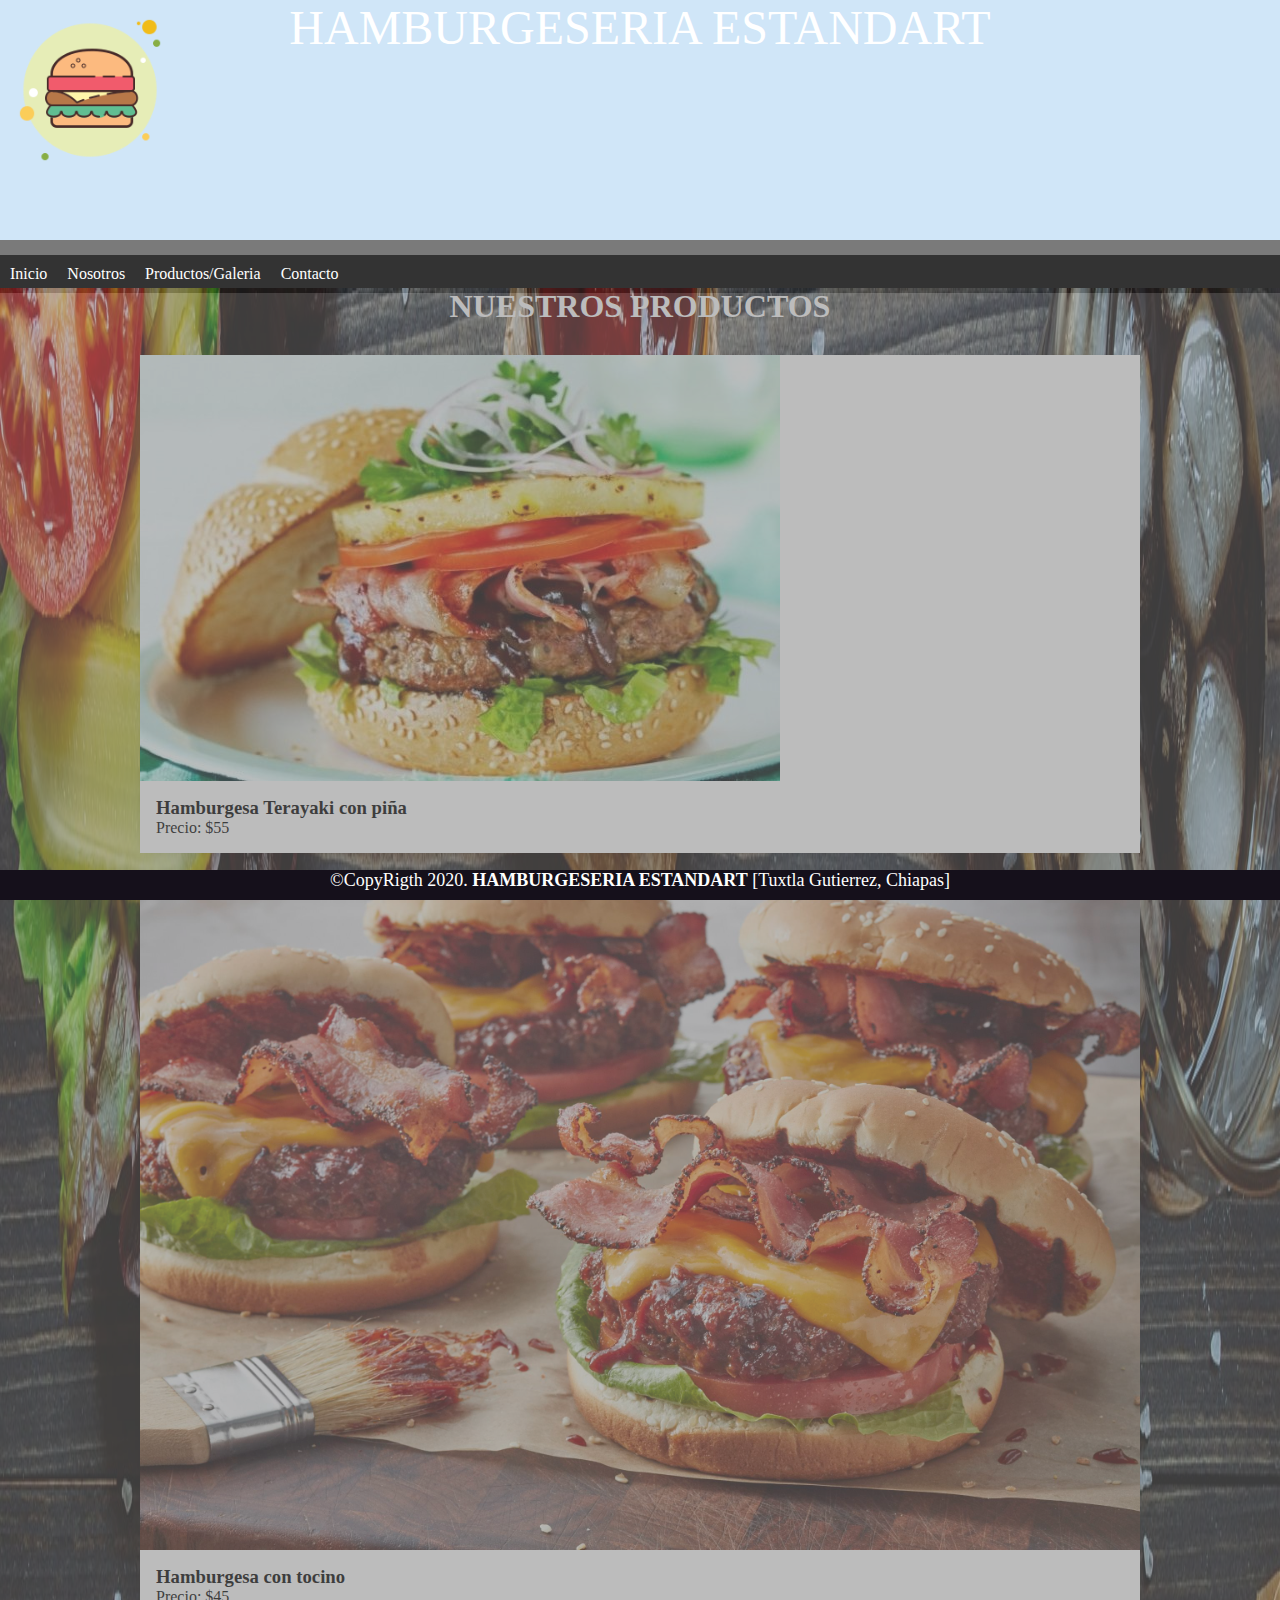
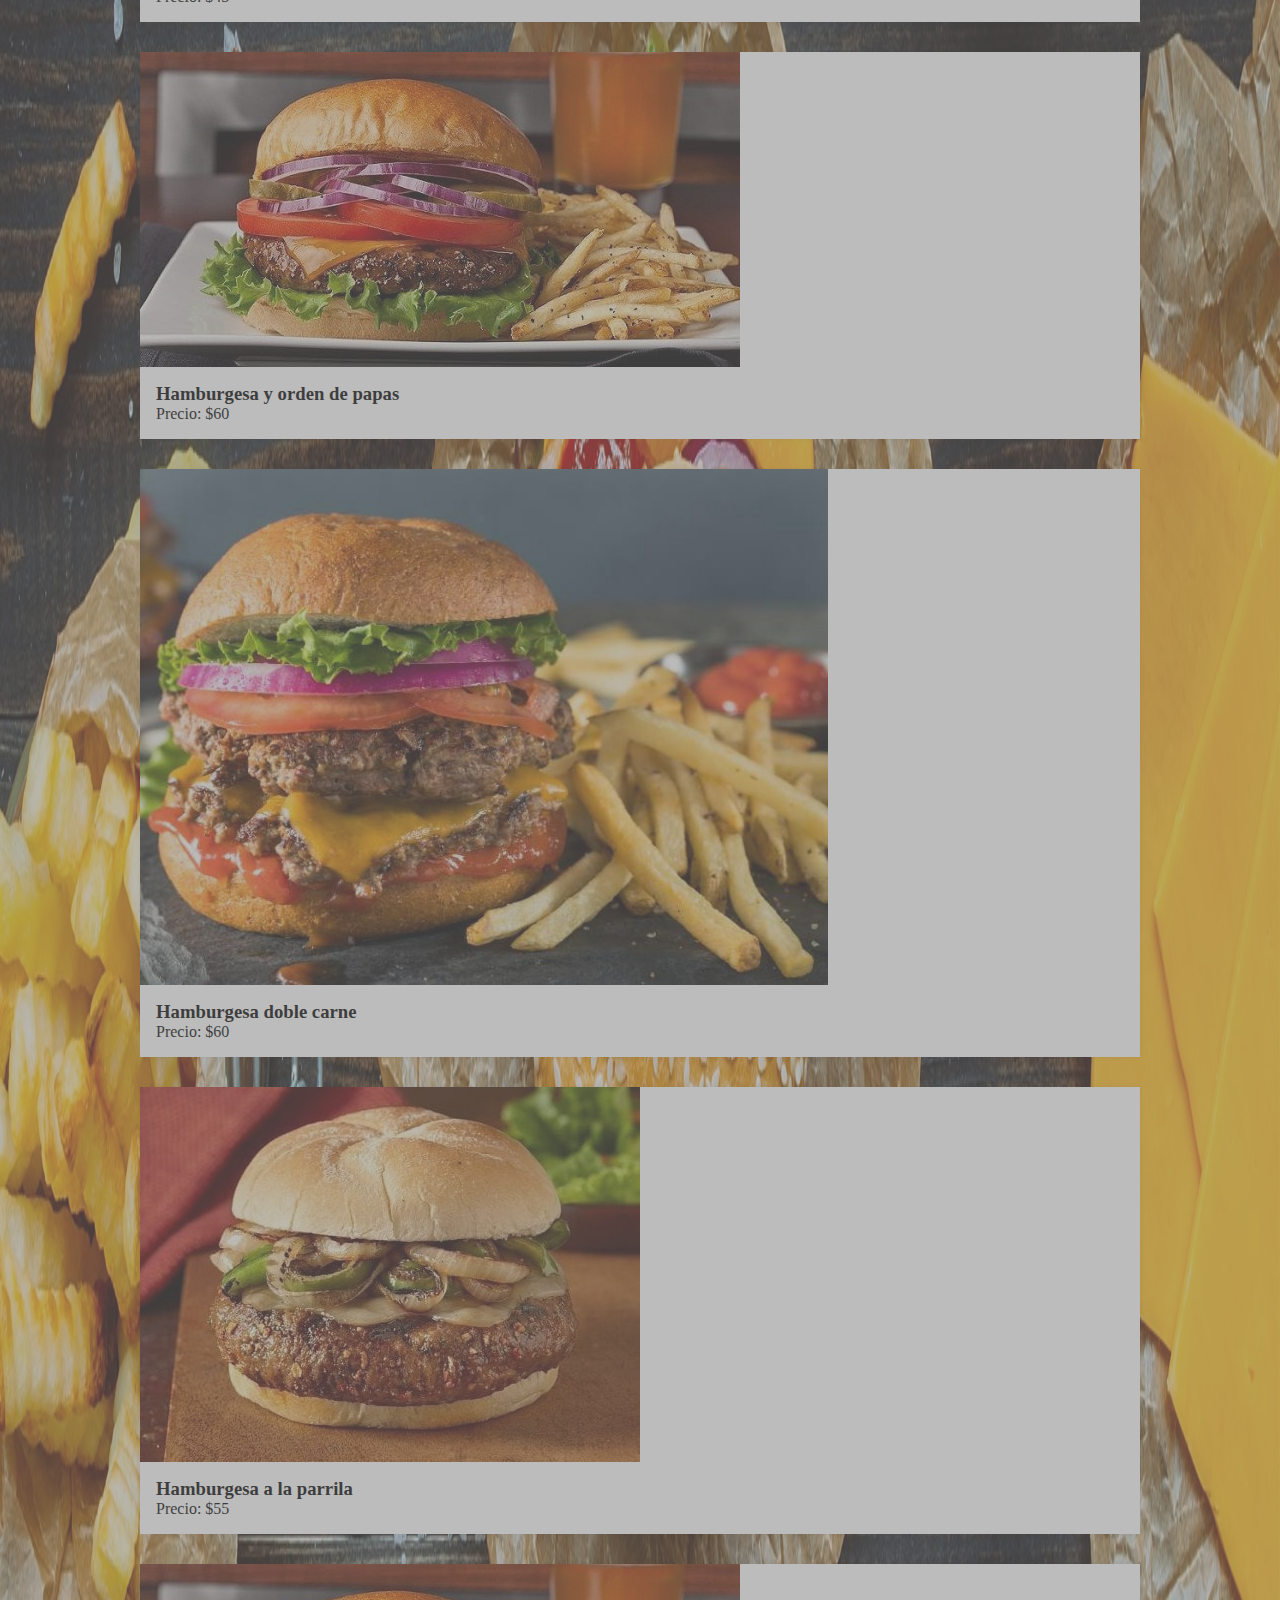
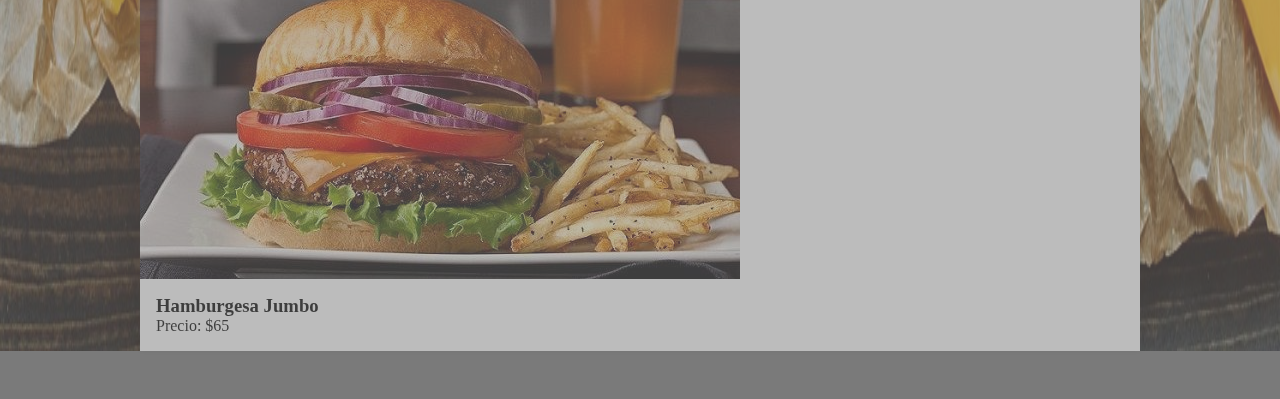
<file: catalogo.html>
<!Doctype html>
<html lang="en">
    <head>

        <meta charset="UTF-8">
        <meta name="viewport" content="width=divice-width, initial-scale=1.0">
        <title>Practica 8</title>
        <link rel="stylesheet" href="css/style.css">
    </head>
    <body>
        <div id="Encabezado">
            <center><font size=7 margin-top=10px color="white">HAMBURGESERIA ESTANDART</font></center>
               <div id="menu">
                   <ul>
                       <li><a href="index.html" title="Página Principal">Inicio</a></li>
                       <li><a href="nosotros.html" title="Descripción del negocio">Nosotros</a></li>
                       <li><a href="catalogo.html" title="Catálogo">Productos/Galeria</a></li>
                       <li><a href="contacto.html" title="Nuestros datos">Contacto</a></li>
                   </ul>
               </div>
        </div>

        <div class="areaPrincipal"> 
            <div class="galery">
                <center><font size=6 margin-top=10px color="white"><b> NUESTROS PRODUCTOS</b></font></center>
                <div class="item">
                  <img src="imagenes/ham_terayaki_piña.jpg" alt="" class="item-img">
                  <div class="item-text">
                    <h3>Hamburgesa Terayaki con piña</h3>
                    <p>Precio: $55</p>
                  </div>
                </div>
                
                <div class="item">
                  <img src="imagenes/ham_picante_tocino.jpg" alt="" class="item-img">
                  <div class="item-text">
                    <h3>Hamburgesa con tocino</h3>
                    <p>Precio: $45</p>
                  </div>
                </div>
                
                <div class="item">
                  <img src="imagenes/hamburguesa-papas.jpg" alt="" class="item-img">
                  <div class="item-text">
                    <h3>Hamburgesa y orden de papas</h3>
                    <p>Precio: $60</p>
                  </div>
                </div>
                
                <div class="item">
                  <img src="imagenes/hamburguesa_doble.jpg" alt="" class="item-img">
                  <div class="item-text">
                    <h3>Hamburgesa doble carne</h3>
                    <p>Precio: $60</p>
                  </div>
                </div>
                
                
                <div class="item">
                  <img src="imagenes/hamburguesa_parrila.jpg" alt="" class="item-img">
                  <div class="item-text">
                    <h3>Hamburgesa a la parrila</h3>
                    <p>Precio: $55</p>
                  </div>
                </div>
                
                <div class="item">
                  <img src="imagenes/hamburguesa-papas.jpg" alt="" class="item-img">
                  <div class="item-text">
                    <h3>Hamburgesa Jumbo</h3>
                    <p>Precio: $65</p>
                  </div>
                </div>
              </div>
        </div>
       <div class="piePagina">
        <center><font size=4> &copy;CopyRigth 2020. <b>HAMBURGESERIA ESTANDART</b> [Tuxtla Gutierrez, Chiapas] <br></font></center>
       </div>


    </body>
 <!--Hecho por Jair Pérez, del grupo 5to "K", 18/09/2020-->
</html>
</file>
<file: css/style.css>
@font-face {
    font-family: 'FontAwesome';
    src: url('../fonts/fontawesome-webfont.eot?v=4.7.0');
    src: url('../fonts/fontawesome-webfont.eot?#iefix&v=4.7.0') format('embedded-opentype'), url('../fonts/fontawesome-webfont.woff2?v=4.7.0') format('woff2'), url('../fonts/fontawesome-webfont.woff?v=4.7.0') format('woff'), url('../fonts/fontawesome-webfont.ttf?v=4.7.0') format('truetype'), url('../fonts/fontawesome-webfont.svg?v=4.7.0#fontawesomeregular') format('svg');
    font-weight: normal;
    font-style: normal;
  }

*{
    margin: 0px;
    padding: 0px;
}
body{
    background-color: #7a7a7a;
}

.areaPrincipal{
    background: url("../imagenes/hamburger.jpg") no-repeat center center;
    width: 100%;
    height: auto;
    opacity: 0.5;
    -webkit-background-size: 100% 100%;
    -moz-background-size: 100% 100%;
    -o-background-size: 100% 100%;
    background-size: 100% 100%;
}

#Encabezado{
    background: #d0e6f8;
    height: 240px;
    text-align: center;
    background-image: url("../imagenes/hamburger_ico.png");
    background-repeat: no-repeat;
    background-size: 180px 180px;
    z-index: 3;
}

.piePagina{
    width: 100%;
    height: 30px;
    background: #15101b;
    color: white;
    bottom: 0;
    position: fixed;
    left: 0;
}

#menu{
    height: 0px;
    position: relative;
    top: 200px;
}

#Encabezado ul{
    list-style: none;
    margin: 0;
    padding: 0;
    overflow: hidden;
    background-color: #333333;
}
#Encabezado li{
    float: left;
}
#Encabezado li a{
    display: block;
    color: white;
    text-align: center;
    padding: 10px;
    text-decoration: none;
}
#Encabezado li a:hover{
    background-color: #111111;
}

#datos{
    width: 80%;
    background-color: #88e94f;
    height: 600px;
    margin: auto;
    opacity: 1;
    color: #2a3e55;
    padding: 10px;
    font-family: 'Segoe UI', Tahoma, Geneva, Verdana, sans-serif;
}

/*----------------------------------silider-----------------------*/
.flexslider{
    width: 90%;
    max-width: 1000%;
    margin: 50px;

    border: 5px solid #fff;
    border-radius: 6px;
    box-shadow: 0px 0px 30px 0px rgba(0, 0, 0, 0.70);

    display: flex;
    flex-direction: column;

    position: relative;
}

.slides,
.slides li,
.slides li img{
    width: 100%;
}

.slides li{
    margin-bottom: -5px;
}

.flex-control-nav.flex-control-paging{
    width: 120px;
    padding: 20px 0px;
    background: rgb(190, 187, 5);
    border: 2px solid rgb(255, 255, 255, .3);
    border-radius: 10px;
    box-shadow: 0px 0px 30px 0px rgba(0, 0, 0, 0.80);

    display: flex;
    justify-content: center;
    align-items: center;
    align-self: center;

    list-style-type: none;

    position: absolute;
    bottom: -29px;
    z-index: 3;
}
.flex-control-nav li{
    display: inline-block;
    margin: 0 5px;
    z-index: 3;
}

.flex-control-nav li a{
    display: block;
    width: 15px;
    height: 15px;
    background: #fff;
    border-radius: 50%;
    text-indent: -9999px;
    box-shadow: inset 0px -3px 2px 0px rgba(0, 0, 0, 0.5);
    z-index: 2;
}

.flex-control-nav li a.flex-active{
    background: #353535;
}

.flex-direction-nav{
    position: absolute;
    z-index: 3;
    list-style: none;
}

.flex-direction-nav a{
    width: 60px;
    height: 60px;
    background: rgb(190, 187, 5);
    border: 2px solid rgba(255, 255, 255, 0.3);
    border-radius: 5px;
    box-shadow: inset 0px 0px 3px 0px rgba(0, 0, 0, 0.8);

    display: flex;
    justify-content: center;
    align-items: center;

    text-decoration: none;

    position: absolute;
    top:50%;
    margin-top: +250px;

    transition: all 0.3s ease-in-out;
}

.flex-direction-nav a:before{
    content: "\f104";
    font: normal normal normal 14px/1 FontAwesome;
    text-rendering: auto;
    -webkit-font-smoothing: antialiased;
    -moz-osx-font-smoothing: grayscale;

    font-size: 50px;
    color: #fff;
}

.flex-direction-nav a.flex-next::before{
	content: "\f105";
}

.flex-direction-nav .flex-prev{
    left: 0px;
    opacity: 0;
}

.flex-direction-nav .flex-next{
    right: -1053px;
    opacity: 0;
}

.flexslider:hover .flex-direction-nav .flex-prev{
	opacity: 1;
	left: 15px;
}

.flexslider:hover .flex-direction-nav .flex-next{
	opacity: 1;
	right: -1038px;
}

.caption{
    width: 100%;
	height: 100%;

	display: flex;
	justify-content: center;
	align-items: center;
	text-align: center;

	position: absolute;
	top: 0;
	z-index: 2;
}

.caption h2{
	font-size: 60px;
	color: #fff;
	text-shadow: 3px 3px 2px rgba(000, 000, 000, 0.70);
}

/*No sirve aun*/

@media screen and (max-width: 770px){
	.flex-direction-nav a{
		opacity: 1;
	}

	.flex-direction-nav .flex-prev{
		left: 15px;
	}

	.flex-direction-nav .flex-next{
		right: 15px;
	}

	.caption h2{
		font-size: 50px;
	}

}

@media screen and (max-width: 600px){
	.caption h2{
		font-size: 40px;
	}

	.flexslider{
		width: 100%;
		border-radius: 0px;
		border: none;
	}

	.slides li{
		overflow: hidden;
	}

	.slides li img{
		width: 600px;
	}

	.flex-direction-nav a{
		top: auto;
	}
}

@media screen and (max-width: 450px){
	.slides li img{
		transform: translateX(-90px);
	}

	#page-title{
		font-size: 40px;
	}
}


.galery{
    width: 90%;
    max-width: 1000px;
    margin-left: auto;
    margin-right: auto;
    margin-top: 3em;
    margin-bottom: 3em;
    
    display: grid;
    grid-template-columns: repeat(1, 1fr);
    grid-gap: 30px;
  }
  
  
  .item{
    background-color: #fff;
    cursor: pointer;
    box-shadow: 0 0 5px 0 rgba(0,0,0,.095);
    
    transition: all 300ms;
    
    position: relative;
  }
  
  
  .item::after {
    content: "";
    background-color: rgba(179, 229, 252, .1);
    width: 100%;
    max-width: 100%;
    height: 100%;
    position: absolute;
    top:0;
    left: 0;
    transform: scale(0);
    transition: all 300ms;
    opacity: 0;
  }
  
  .item:hover:after{
    opacity: 1;
    transform: scale(1);
  }
  
  .item:hover {
    transform: scale(1.05);
  }
  
  .item-text{
    padding: 1em;
  }
  
  
  .item-img{
    max-width: 100%;

    display: block;

    justify-content: center;
    align-items: center;
    align-self: center;
  }
  
  
  @media screen and (min-width: 590px) {
    
    .container{
      grid-template-columns: repeat(2, 1fr);
    }
    
  }
</file>
